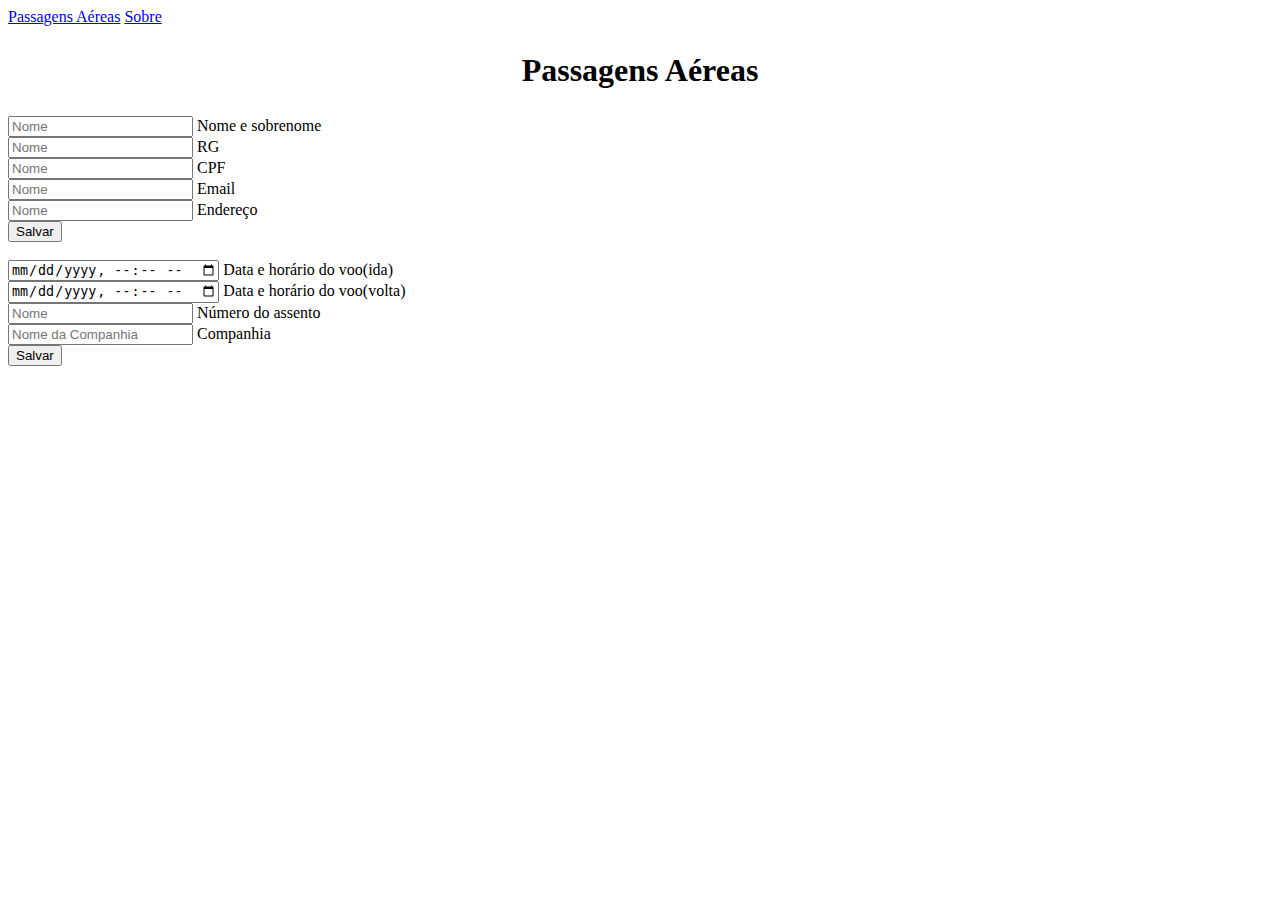
<file: index.html>
<!DOCTYPE html>
<html lang="pt-br">
<head>
    <meta charset="UTF-8">
    <meta http-equiv="X-UA-Compatible" content="IE=edge">
    <meta name="viewport" content="width=device-width, initial-scale=1.0">
    <title>Passagens Aéreas</title>
    <link href="https://cdn.jsdelivr.net/npm/bootstrap@5.1.3/dist/css/bootstrap.min.css" rel="stylesheet" integrity="sha384-1BmE4kWBq78iYhFldvKuhfTAU6auU8tT94WrHftjDbrCEXSU1oBoqyl2QvZ6jIW3" crossorigin="anonymous">
    <link rel="stylesheet" href="index.css">
</head>
<body>
        <nav class="navbar navbar-dark bg-dark">
            <div class="container-md">
              <a class="navbar-brand" href="index.html">Passagens Aéreas</a>
              <a class="navbar-brand" href="sobre.html">Sobre</a>
            </div>
        </nav>

    <h1 class="h1">Passagens Aéreas</h1>
<div class="container-md">
    <form class="row g-3">
    
        
            <div class="form-floating mb-3">
                <input type="text" class="form-control"  placeholder="Nome" required>
                <label for="floatingInput">Nome e sobrenome</label>
            </div>
            <div class="form-floating mb-3">
                <input type="number" class="form-control"  placeholder="Nome" required>
                <label for="floatingInput">RG</label>
            </div>
            <div class="form-floating mb-3">
                <input type="number" class="form-control"  placeholder="Nome" required>
                <label for="floatingInput">CPF</label>
            </div>
            <div class="form-floating mb-3">
                <input type="email" class="form-control"  placeholder="Nome" required>
                <label for="floatingInput">Email</label>
            </div>
            <div class="form-floating mb-3">
                <input type="text" class="form-control"  placeholder="Nome" required>
                <label for="floatingInput">Endereço</label>
            </div>
              
              <div class="col-12">
                <button class="btn btn-primary" type="submit">Salvar</button>
              </div>
    </form>
</div> <br>
<div class="container-md">

    <form class="row g-3">
    
        
        <div class="form-floating mb-3">
            <input type="datetime-local" class="form-control"  placeholder="Nome" required>
            <label for="floatingInput">Data e horário do voo(ida)</label>
        </div>
        <div class="form-floating mb-3">
            <input type="datetime-local" class="form-control"  placeholder="Nome" >
            <label for="floatingInput">Data e horário do voo(volta)</label>
        </div>
        <div class="form-floating mb-3">
            <input type="number" class="form-control"  placeholder="Nome" required>
            <label for="floatingInput">Número do assento</label>
        </div>
        <div class="form-floating mb-3">
            <input type="text" class="form-select"  placeholder="Nome da Companhia" required>
            <label for="floatingInput">Companhia</label>
        </div>
          
          <div class="col-12">
            <button class="btn btn-primary" type="submit" onclick="salvar">Salvar</button>
          </div>
</form>

</div>
<script src="https://cdn.jsdelivr.net/npm/bootstrap@5.1.3/dist/js/bootstrap.bundle.min.js" integrity="sha384-ka7Sk0Gln4gmtz2MlQnikT1wXgYsOg+OMhuP+IlRH9sENBO0LRn5q+8nbTov4+1p" crossorigin="anonymous"></script>   
</body>
</html>
</file>
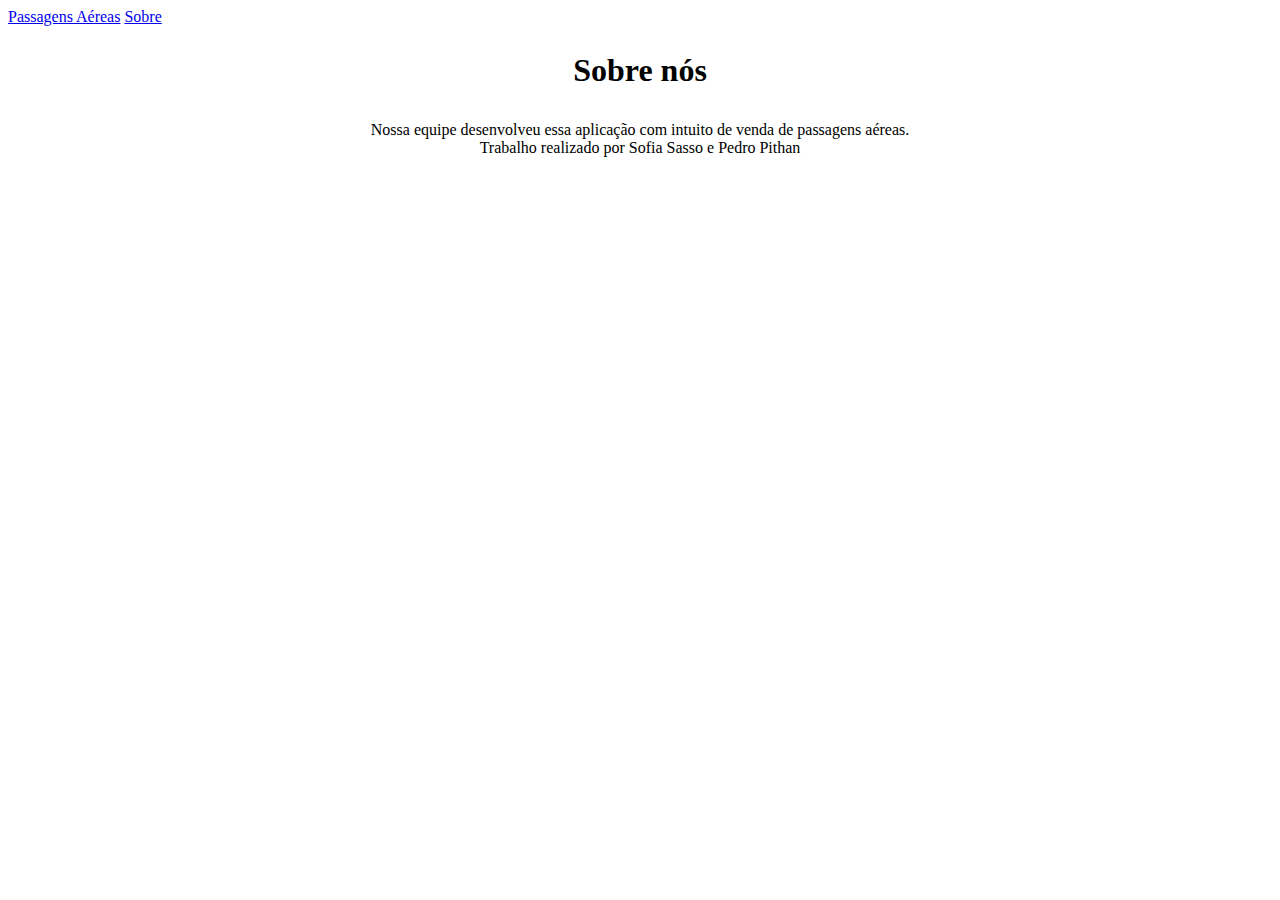
<file: sobre.html>
<!DOCTYPE html>
<html lang="pt-br">
<head>
    <meta charset="UTF-8">
    <meta http-equiv="X-UA-Compatible" content="IE=edge">
    <meta name="viewport" content="width=device-width, initial-scale=1.0">
    <title>Passagens Aéreas</title>
    <link href="https://cdn.jsdelivr.net/npm/bootstrap@5.1.3/dist/css/bootstrap.min.css" rel="stylesheet" integrity="sha384-1BmE4kWBq78iYhFldvKuhfTAU6auU8tT94WrHftjDbrCEXSU1oBoqyl2QvZ6jIW3" crossorigin="anonymous">
    <link rel="stylesheet" href="index.css">
</head>
<body>
        <nav class="navbar navbar-dark bg-dark">
            <div class="container-md">
              <a class="navbar-brand" href="index.html">Passagens Aéreas</a>
              <a class="navbar-brand" href="sobre.html">Sobre</a>
            </div>
        </nav>

    <h1 class="h1">Sobre nós</h1>

    <div class="container-md">
        <div class="h1">
        Nossa equipe desenvolveu essa aplicação com intuito de venda de passagens aéreas. <br>
  Trabalho realizado por Sofia Sasso e Pedro Pithan
        </div>
    </div>
<script src="https://cdn.jsdelivr.net/npm/bootstrap@5.1.3/dist/js/bootstrap.bundle.min.js" integrity="sha384-ka7Sk0Gln4gmtz2MlQnikT1wXgYsOg+OMhuP+IlRH9sENBO0LRn5q+8nbTov4+1p" crossorigin="anonymous"></script>   
</body>
</html>
</file>
<file: index.css>
.h1{
    text-align: center;
    padding: 5px;
}
input:focus:invalid, .contact_form textarea:focus:invalid {
	border-color: #ff0000;
    box-shadow: 0 0 5px #d45252;
}
</file>
